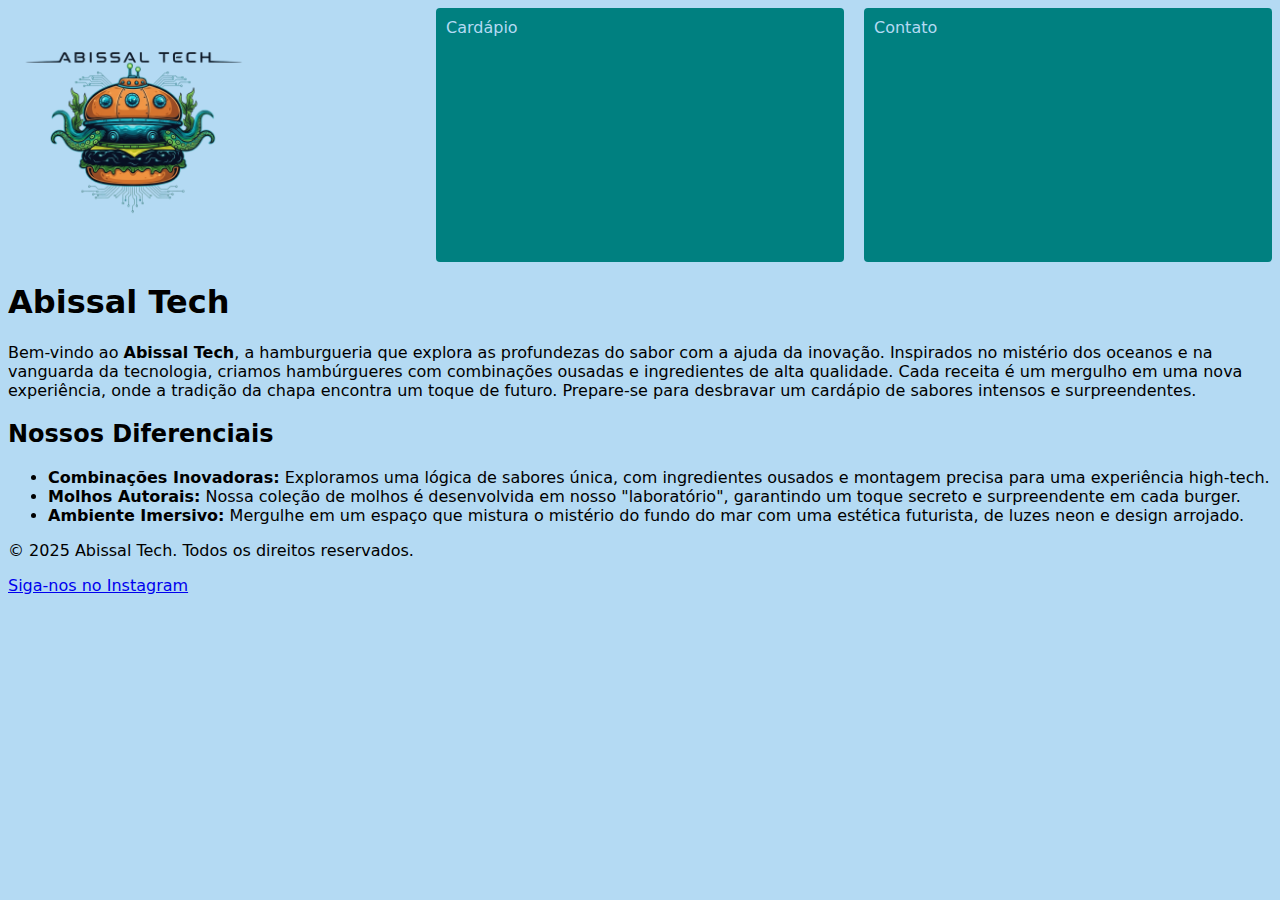
<file: index.html>
<!DOCTYPE html>
<html lang="pt-br">
    <head>
        <meta charset="UTF-8">
        <title>Abissal Tech</title>
        <link rel="stylesheet" href="./css/style.css">
        <link rel="icon" type="image/png" href="img/logoAbissalTechSemFundo.png">
    </head>
    <body>
        <header>
           <nav>
                <a class="logo" href="#">
                    <img src="./img/logoAbissalTechSemFundo.png" alt="Logo do restaurante Abissal Tech" style="width: 250px;">
                </a>
                <a class="botao-nav" href="./cardapio.html">Cardápio</a>
                <a class="botao-nav" href="./contato.html">Contato</a>
            </nav>
        </header>
        <main>
            <h1>Abissal Tech</h1>
            <p>Bem-vindo ao <strong>Abissal Tech</strong>, a hamburgueria que explora as profundezas do sabor com a ajuda da inovação. Inspirados no mistério dos oceanos e na vanguarda da tecnologia, criamos hambúrgueres com combinações ousadas e ingredientes de alta qualidade. Cada receita é um mergulho em uma nova experiência, onde a tradição da chapa encontra um toque de futuro. Prepare-se para desbravar um cardápio de sabores intensos e surpreendentes.</p>
            <h2>Nossos Diferenciais</h2>
            <ul>
                <li><strong>Combinações Inovadoras:</strong> Exploramos uma lógica de sabores única, com ingredientes ousados e montagem precisa para uma experiência high-tech.</li>
                <li><strong>Molhos Autorais:</strong> Nossa coleção de molhos é desenvolvida em nosso "laboratório", garantindo um toque secreto e surpreendente em cada burger.</li>
                <li><strong>Ambiente Imersivo:</strong> Mergulhe em um espaço que mistura o mistério do fundo do mar com uma estética futurista, de luzes neon e design arrojado.</li>
            </ul>
        </main>
        <footer>
            <p>&copy; 2025 Abissal Tech. Todos os direitos reservados.</p>
            <a href="https://www.instagram.com/abissaltechburgers" target="_blank">Siga-nos no Instagram</a>
        </footer>
    </body>
</html>
</file>
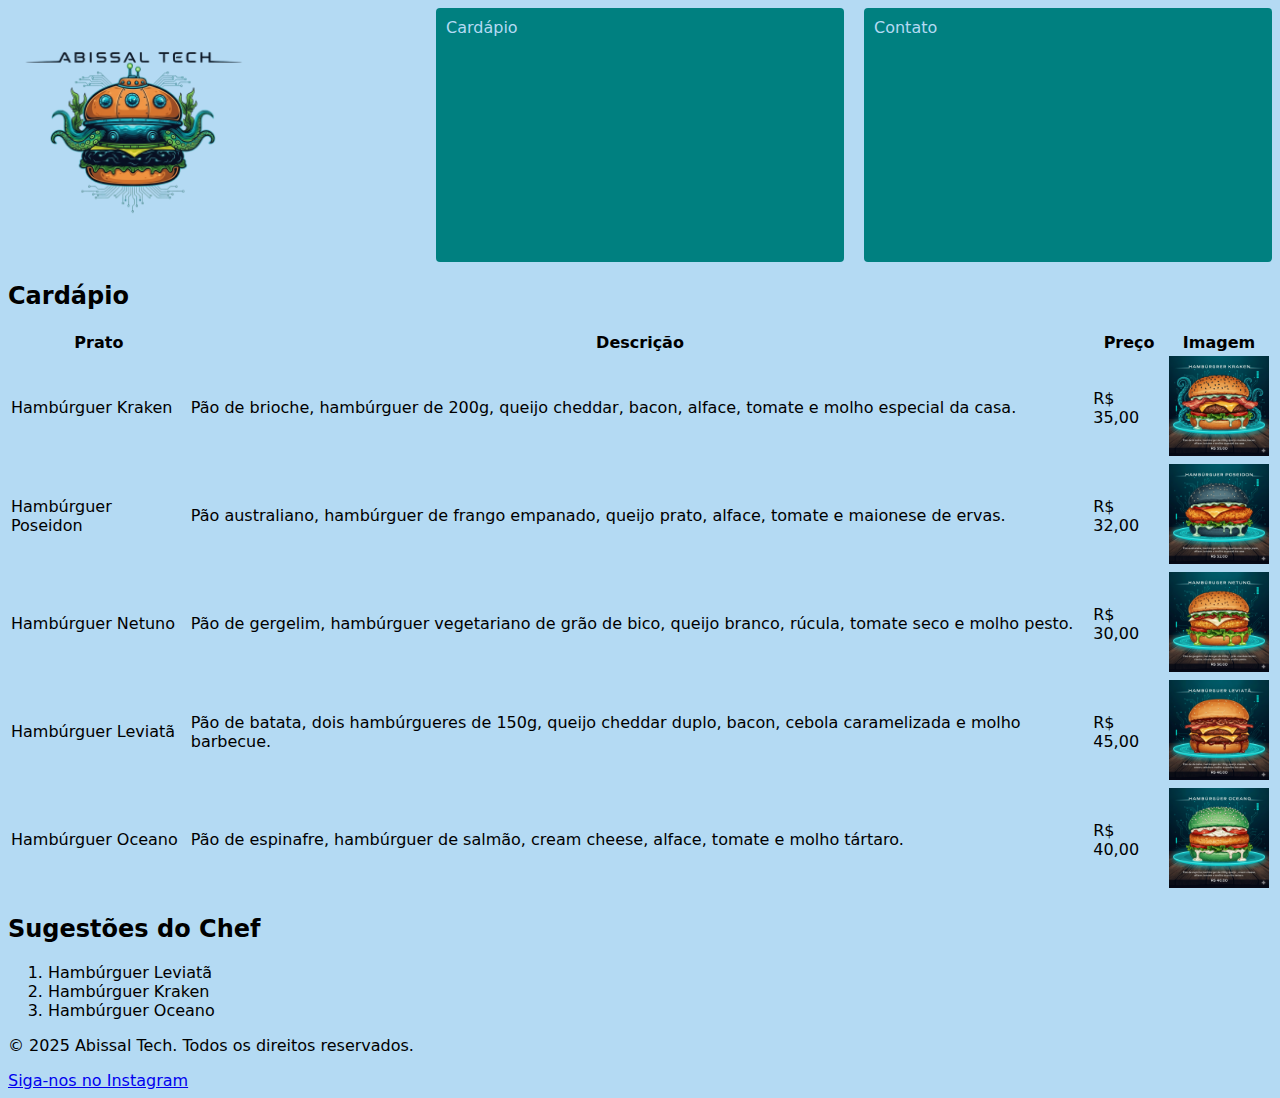
<file: cardapio.html>
<!DOCTYPE html>
<html lang="pt-br">
    <head>
        <meta charset="UTF-8">
        <title>Cardápio</title>
        <link rel="stylesheet" href="./css/style.css">
    <link rel="icon" type="image/png" href="img/logoAbissalTechSemFundo.png">
    </head>
    <body>
        <header>
            <nav>
                <a href="./index.html">
                    <img src="./img/logoAbissalTechSemFundo.png" alt="Logo do restaurante Abissal Tech" style="width: 250px;">
                </a>
                <a class="botao-nav" href="./cardapio.html">Cardápio</a>
                <a class="botao-nav" href="./contato.html">Contato</a>
            </nav>
        </header>
        <main>
            <h2>Cardápio</h2>
            <table>
                <thead>
                    <tr>
                        <th>Prato</th>
                        <th>Descrição</th>
                        <th>Preço</th>
                        <th>Imagem</th>
                    </tr>
                </thead>
                <tbody>
                    <tr>
                        <td>Hambúrguer Kraken</td>
                        <td>Pão de brioche, hambúrguer de 200g, queijo cheddar, bacon, alface, tomate e molho especial da casa.</td>
                        <td>R$ 35,00</td>
                        <td><a href="./kraken.html">
                            <img class="produto" src="./img/hamburgue_kraken.png" alt="Hambúrguer Kraken" style="width: 100px;">
                            </a>
                        </td>
                    </tr>
                    <tr>
                        <td>Hambúrguer Poseidon</td>
                        <td>Pão australiano, hambúrguer de frango empanado, queijo prato, alface, tomate e maionese de ervas.</td>
                        <td>R$ 32,00</td>
                        <td><a href="./poseidon.html">
                            <img class="produto" src="./img/hamburgue_poseidon.png" alt="Hambúrguer Poseidon" style="width: 100px;">
                            </a>
                        </td>
                    </tr>
                    <tr>
                        <td>Hambúrguer Netuno</td>
                        <td>Pão de gergelim, hambúrguer vegetariano de grão de bico, queijo branco, rúcula, tomate seco e molho pesto.</td>
                        <td>R$ 30,00</td>
                        <td><a href="./netuno.html">
                            <img class="produto" src="./img/hamburgue_netuno.png" alt="Hambúrguer Netuno" style="width: 100px;">
                            </a>
                        </td>
                    </tr>
                    <tr>
                        <td>Hambúrguer Leviatã</td>
                        <td>Pão de batata, dois hambúrgueres de 150g, queijo cheddar duplo, bacon, cebola caramelizada e molho barbecue.</td>
                        <td>R$ 45,00</td>
                        <td><a href="./leviata.html">
                            <img class="produto" src="./img/hamburgue_leviata.png" alt="Hambúrguer Leviatã" style="width: 100px;">
                            </a>
                        </td>
                    </tr>
                    <tr>
                        <td>Hambúrguer Oceano</td>
                        <td>Pão de espinafre, hambúrguer de salmão, cream cheese, alface, tomate e molho tártaro.</td>
                        <td>R$ 40,00</td>
                        <td><a href="./oceano.html">
                            <img class="produto" src="./img/hamburgue_oceano.png" alt="Hambúrguer Oceano" style="width: 100px;">
                            </a>
                        </td>
                    </tr>
                </tbody>
            </table>

            <h2>Sugestões do Chef</h2>
            <ol>
                <li>Hambúrguer Leviatã</li>
                <li>Hambúrguer Kraken</li>
                <li>Hambúrguer Oceano</li>
            </ol>
        </main>
        <footer>
            <p>&copy; 2025 Abissal Tech. Todos os direitos reservados.</p>
            <a href="https://www.instagram.com/abissaltechburgers" target="_blank">Siga-nos no Instagram</a>
        </footer>
    </body>
</html>
</file>
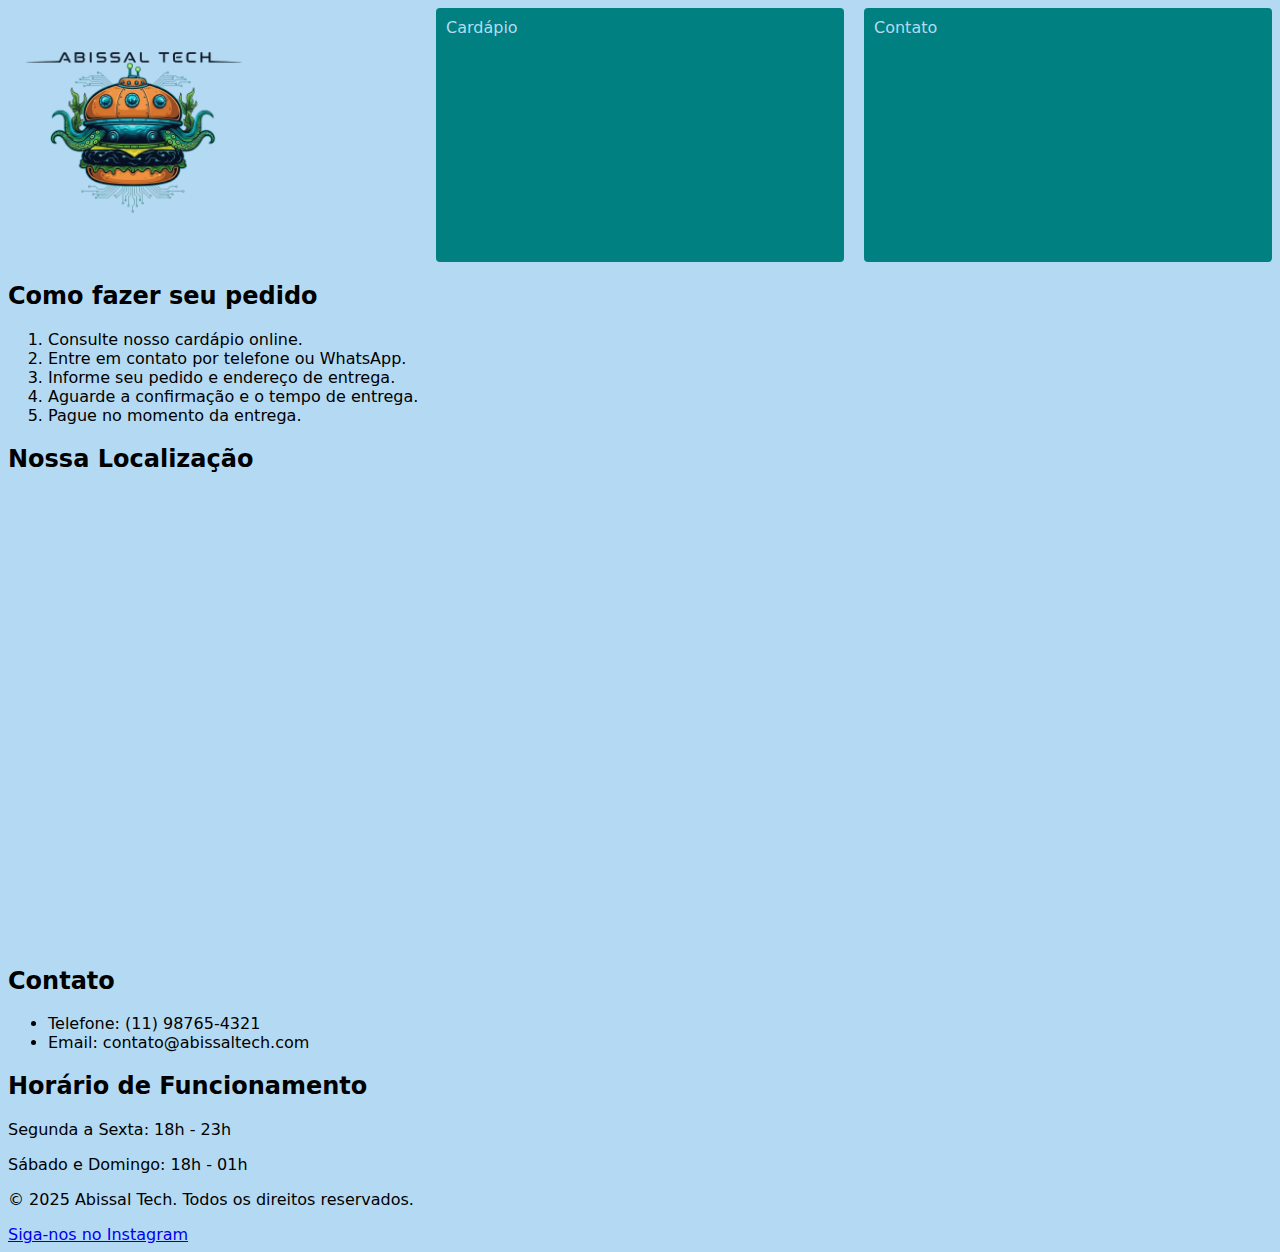
<file: contato.html>
<!DOCTYPE html>
<html lang="pt-br">
    <head>
        <meta charset="UTF-8">
        <title>Contato</title>
        <link rel="stylesheet" href="./css/style.css">
    <link rel="icon" type="image/png" href="img/logoAbissalTechSemFundo.png">
    </head>
    <body>
        <header>
            <nav>
                <a href="./index.html">
                    <img src="./img/logoAbissalTechSemFundo.png" alt="Logo do restaurante Abissal Tech" style="width: 250px;">
                </a>
                <a class="botao-nav" href="./cardapio.html">Cardápio</a></li>
                <a class="botao-nav" href="#">Contato</a></li>
            </nav>
        </header>
        <main>
            <h2>Como fazer seu pedido</h2>
            <ol>
                <li>Consulte nosso cardápio online.</li>
                <li>Entre em contato por telefone ou WhatsApp.</li>
                <li>Informe seu pedido e endereço de entrega.</li>
                <li>Aguarde a confirmação e o tempo de entrega.</li>
                <li>Pague no momento da entrega.</li>
            </ol>

            <h2>Nossa Localização</h2>
            <iframe src="https://www.google.com/maps/embed?pb=!1m18!1m12!1m3!1d3950.408680288717!2d-34.87231!3d-8.059728900000001!2m3!1f0!2f0!3f0!3m2!1i1024!2i768!4f13.1!3m3!1m2!1s0x7ab18a2de7a9927%3A0x21c3ea9ebf8dea38!2sCais%20do%20Apolo%2C%2077%20-%20Recife%2C%20PE%2C%2050030-230!5e0!3m2!1spt-BR!2sbr!4v1758309647694!5m2!1spt-BR!2sbr" width="600" height="450" style="border:0;" allowfullscreen="" loading="lazy" referrerpolicy="no-referrer-when-downgrade"></iframe>

            <h2>Contato</h2>
            <ul>
                <li>Telefone: (11) 98765-4321</li>
                <li>Email: contato@abissaltech.com</li>
            </ul>

            <h2>Horário de Funcionamento</h2>
            <p>Segunda a Sexta: 18h - 23h</p>
            <p>Sábado e Domingo: 18h - 01h</p>
        </main>
        <footer>
            <p>&copy; 2025 Abissal Tech. Todos os direitos reservados.</p>
            <a href="https://www.instagram.com/abissaltechburgers" target="_blank">Siga-nos no Instagram</a>
        </footer>
    </body>
</html>
</file>
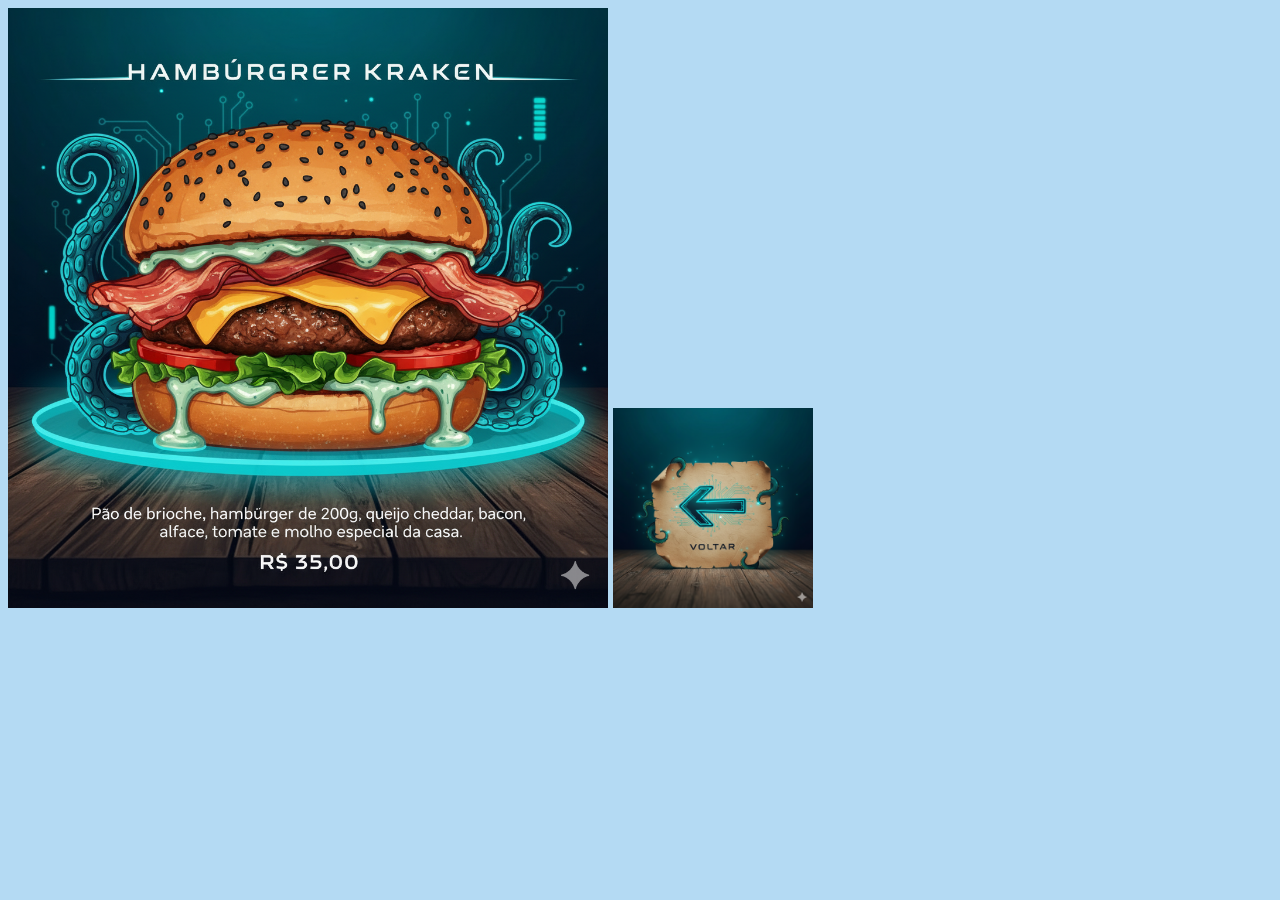
<file: kraken.html>
<!DOCTYPE html>
<html lang="pt-br">
<head>
    <meta charset="UTF-8">
    <title>Kraken</title>
    <link rel="stylesheet" href="./css/style.css">
    <link rel="icon" type="image/png" href="img/logoAbissalTechSemFundo.png">
</head>
<body>
    <img src="./img/hamburgue_kraken.png" alt="Hambúrguer Kraken" style="width: 600px;">
    <a href="./cardapio.html"><img class="produto" src="./img/voltar.png" alt="Botão de Voltar" style="width: 200px;"></a>
</body>
</html>
</file>
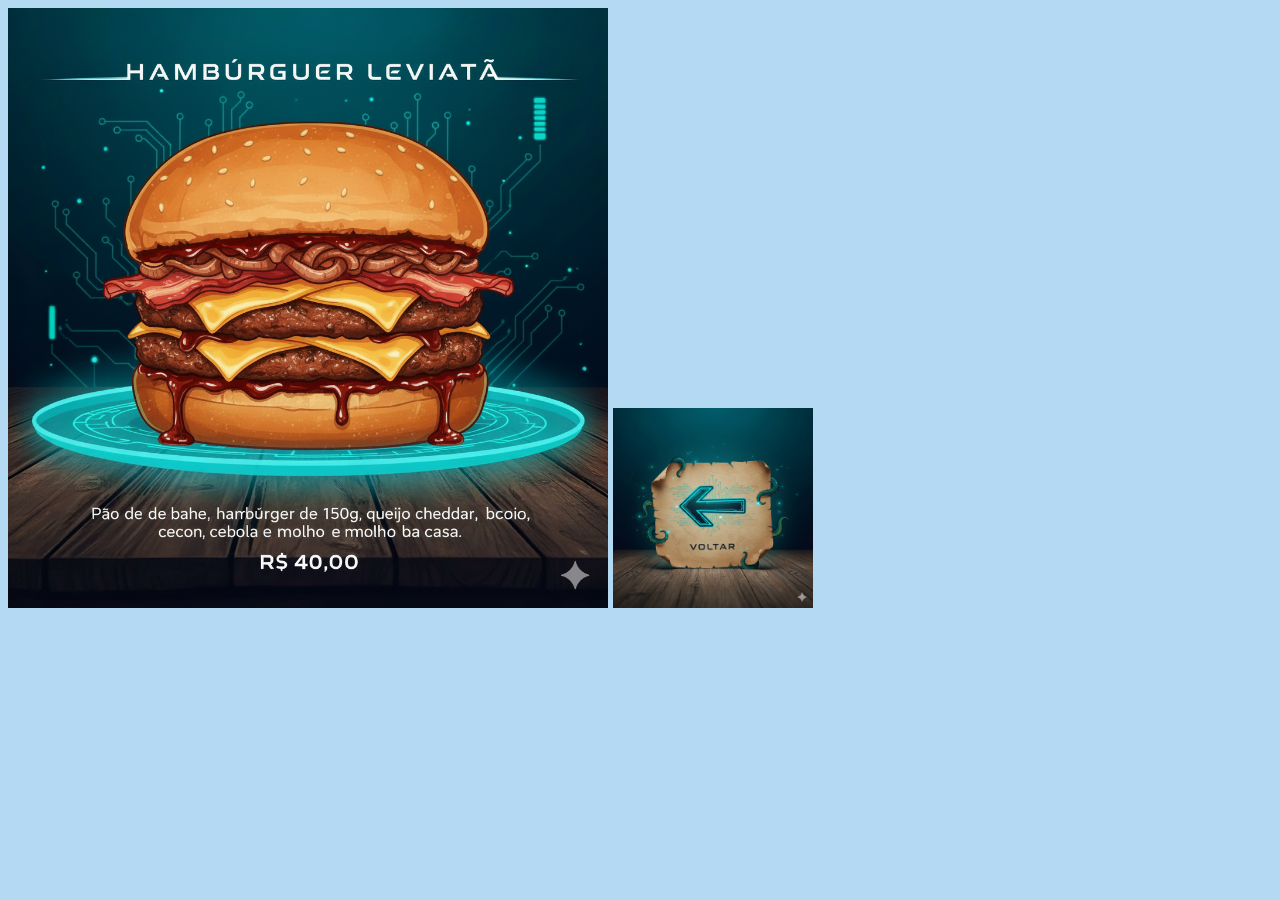
<file: leviata.html>
<!DOCTYPE html>
<html lang="pt-br">
<head>
    <meta charset="UTF-8">
    <title>Leviatã</title>
    <link rel="stylesheet" href="./css/style.css">
    <link rel="icon" type="image/png" href="img/logoAbissalTechSemFundo.png">
</head>
<body>
    <img src="./img/hamburgue_leviata.png" alt="Hambúrguer Leviatã" style="width: 600px;">
    <a href="./cardapio.html"><img class="produto" src="./img/voltar.png" alt="Botão de Voltar" style="width: 200px;"></a>
</body>
</html>
</file>
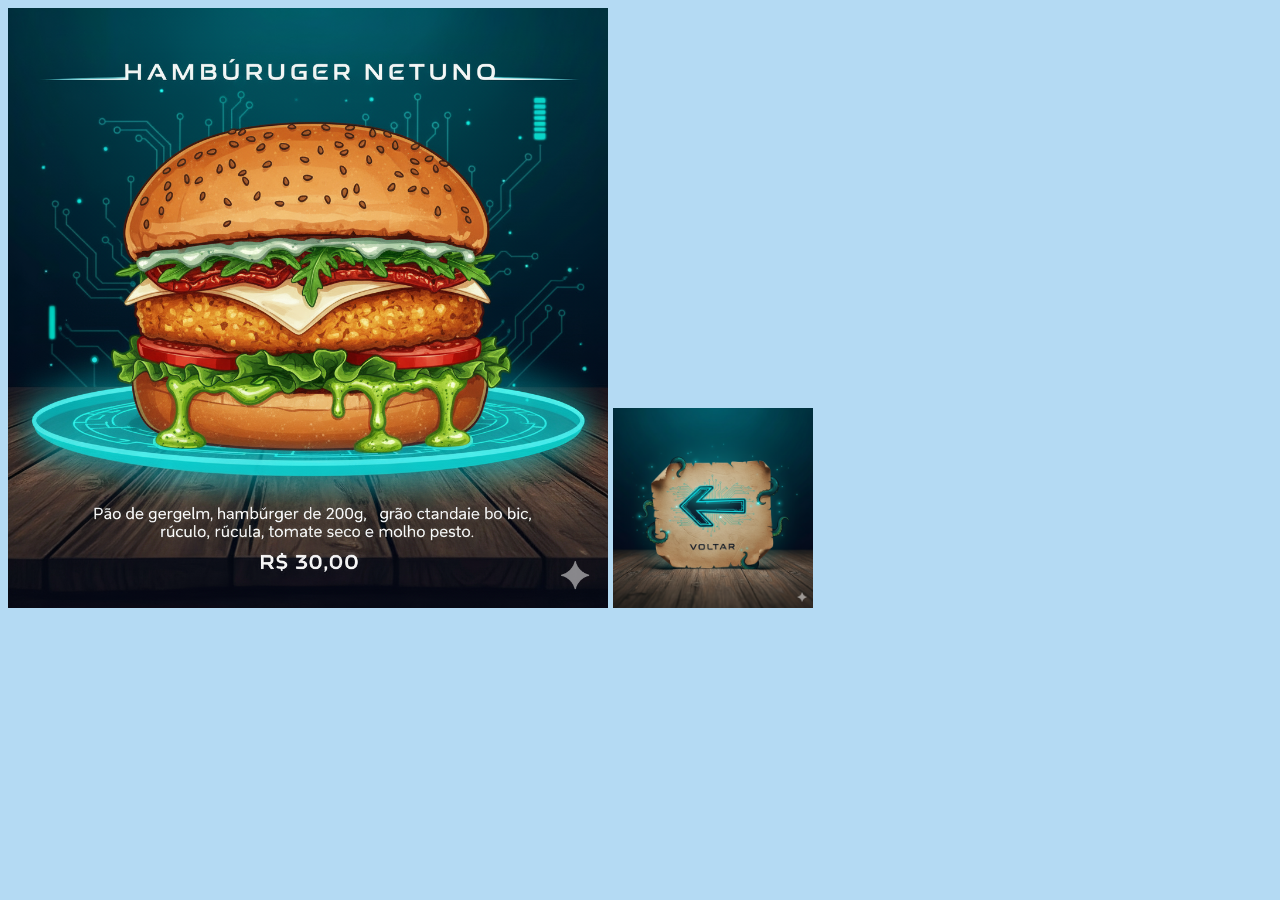
<file: netuno.html>
<!DOCTYPE html>
<html lang="pt-br">
<head>
    <meta charset="UTF-8">
    <title>Netuno</title>
    <link rel="stylesheet" href="./css/style.css">
    <link rel="icon" type="image/png" href="img/logoAbissalTechSemFundo.png">
</head>
<body>
    <img src="./img/hamburgue_netuno.png" alt="Hambúrguer Netuno" style="width: 600px;">
    <a href="./cardapio.html"><img class="produto" src="./img/voltar.png" alt="Botão de Voltar" style="width: 200px;"></a>
</body>
</html>
</file>
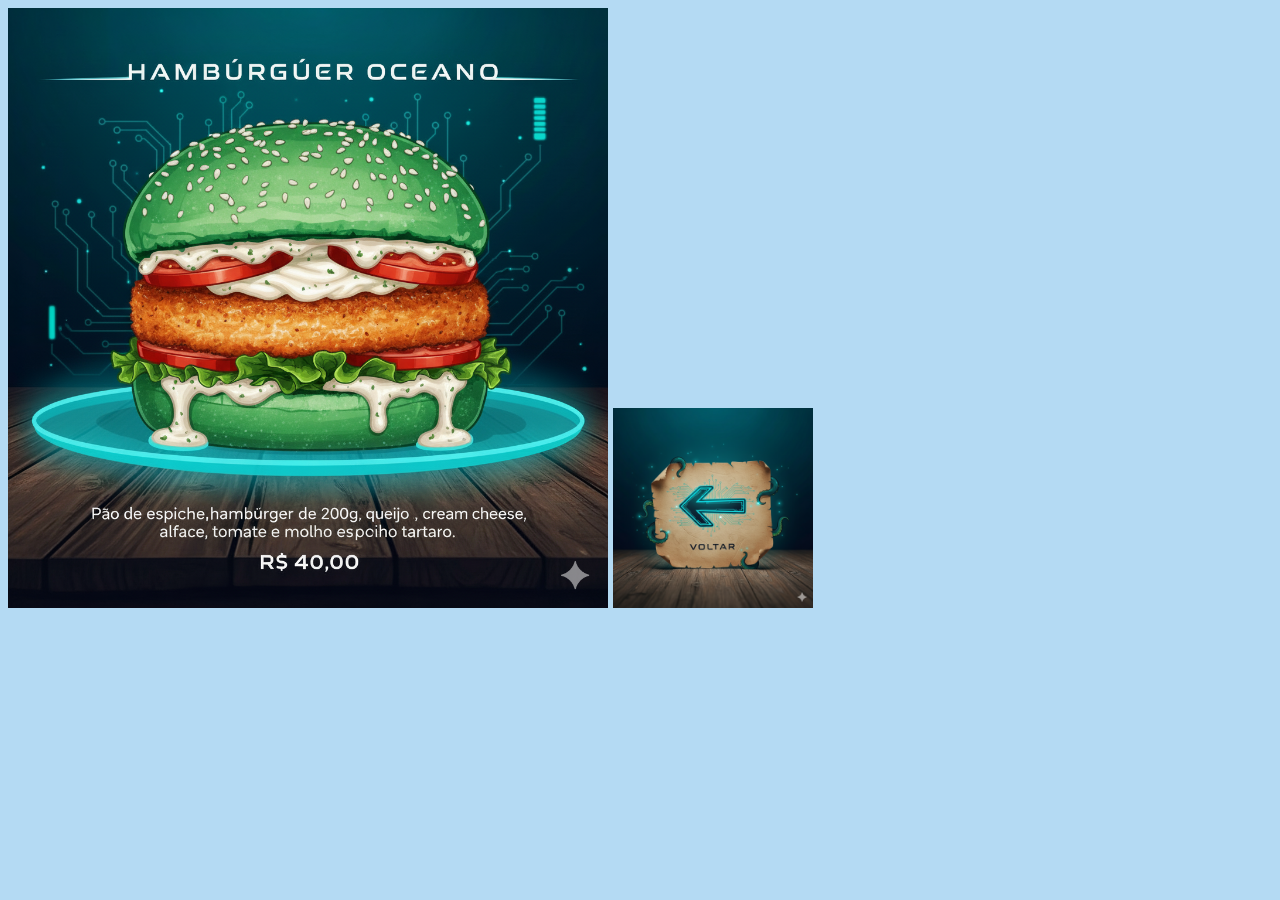
<file: oceano.html>
<!DOCTYPE html>
<html lang="pt-br">
<head>
    <meta charset="UTF-8">
    <title>Oceano</title>
    <link rel="stylesheet" href="./css/style.css">
    <link rel="icon" type="image/png" href="img/logoAbissalTechSemFundo.png">
</head>
<body>
    <img src="./img/hamburgue_oceano.png" alt="Hambúrguer Oceano" style="width: 600px;">
    <a href="./cardapio.html"><img class="produto" src="./img/voltar.png" alt="Botão de Voltar" style="width: 200px;"></a>
</body>
</html>
</file>
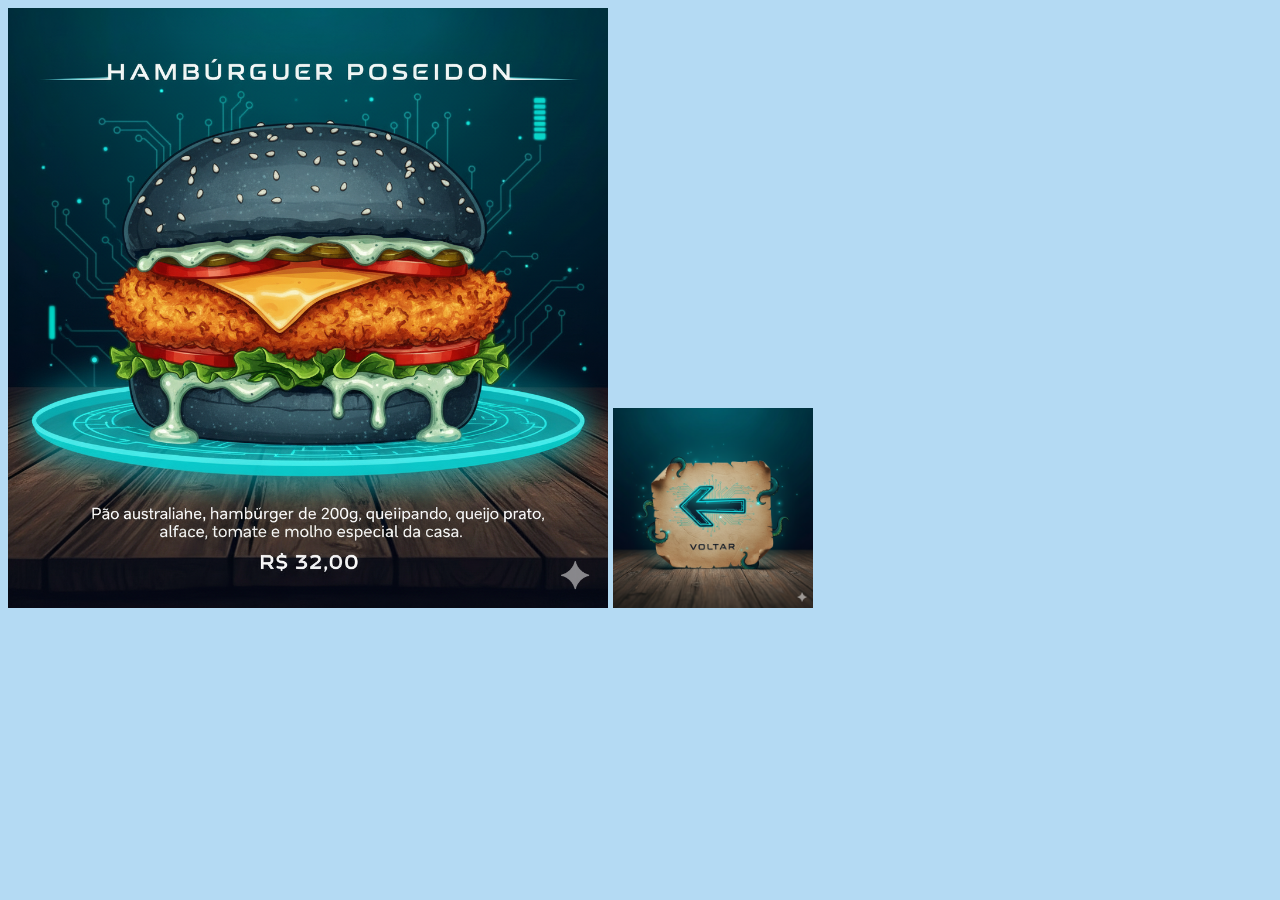
<file: poseidon.html>
<!DOCTYPE html>
<html lang="pt-br">
<head>
    <meta charset="UTF-8">
    <title>Poseidon</title>
    <link rel="stylesheet" href="./css/style.css">
    <link rel="icon" type="image/png" href="img/logoAbissalTechSemFundo.png">
</head>
<body>
    <img src="./img/hamburgue_poseidon.png" alt="Hambúrguer Poseidon" style="width: 600px;">
    <a href="./cardapio.html"><img class="produto" src="./img/voltar.png" alt="Botão de Voltar" style="width: 200px;"></a>
</body>
</html>
</file>
<file: css/style.css>
body {
    font-family: system-ui, -apple-system, BlinkMacSystemFont, 'Segoe UI', Roboto, Oxygen, Ubuntu, Cantarell, 'Open Sans', 'Helvetica Neue', sans-serif;
    background: #b4daf3;
}

.botao-nav {
    text-decoration: none;
    background: #008080;
    padding: 10px;
    border-radius: 4px ;
    color: #b4daf3;
    
}

nav {
    display: grid;
    grid-template-columns: 1fr 1fr 1fr;
    gap: 20px;
}
</file>
